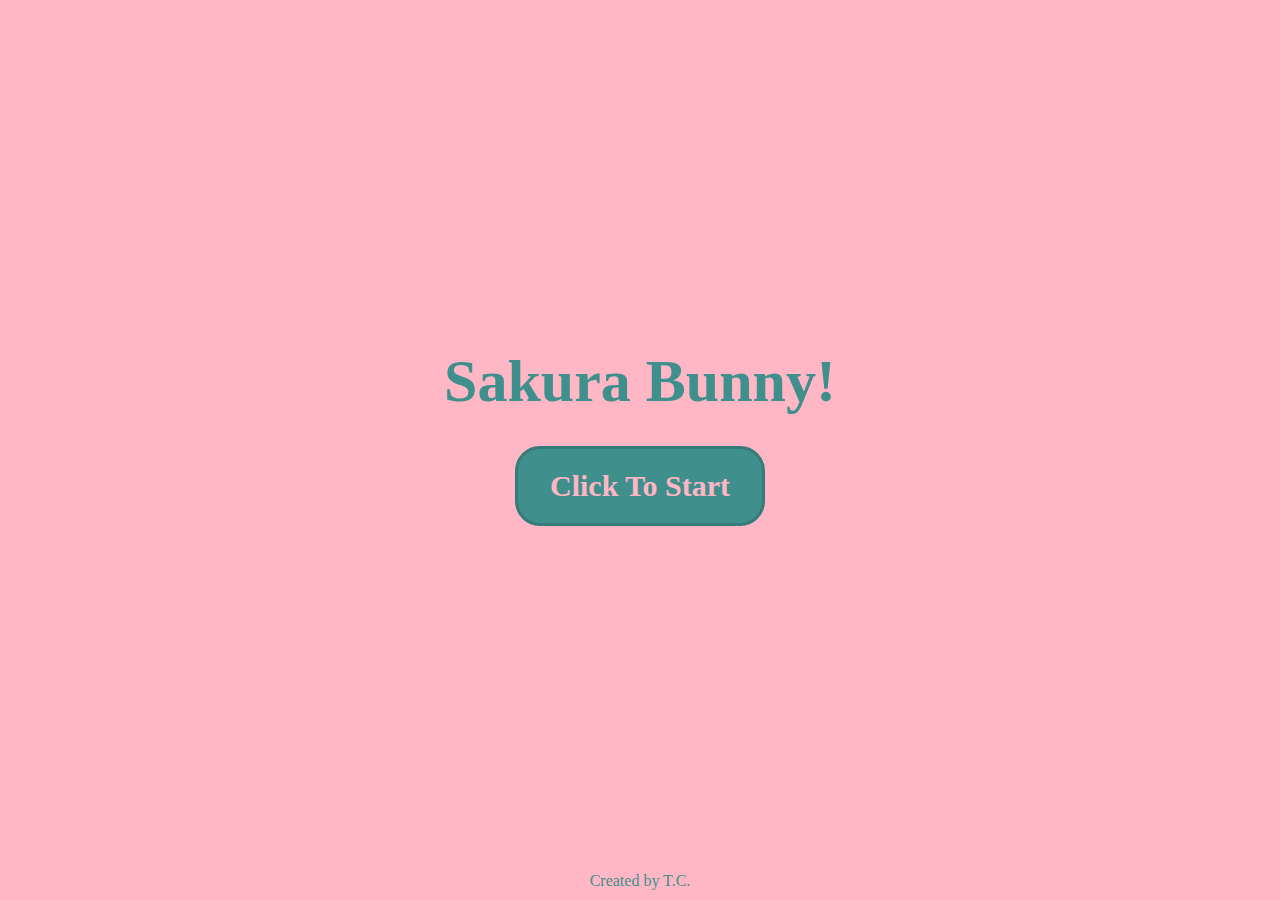
<file: index.html>
<!DOCTYPE html>
<html lang="en">
<head>
    <meta charset="UTF-8">
    <meta http-equiv="X-UA-Compatible" content="IE=edge">
    <meta name="viewport" content="width=device-width, initial-scale=1.0">
    <link rel="preconnect" href="https://fonts.googleapis.com">
    <link rel="preconnect" href="https://fonts.gstatic.com" crossorigin>
    <link href="https://fonts.googleapis.com/css2?family=Andada+Pro:wght@700&family=Baloo+2:wght@400;600&display=swap" rel="stylesheet">
    <link rel="stylesheet" type="text/css" href="style.css" />

    <title>Sakura Bunny Game</title>
</head>
<body>
    <!-- <canvas> -->
    <div class="container">
        <h1 id="title">Sakura Bunny!</h1>
        <button id="start"> 
            <a class="start-link" href="rules.html" title="Rules link">
            Click To Start
            </a>
        </button>
    </div>
    <footer>Created by T.C.</footer>
<!-- </canvas> -->
    <script src="source.js"></script>
</body>
</html>
</file>
<file: style.css>
* {
    margin: 0;
    padding: 0;
}

body {
    background-color: #ffb7c5;
    height: 100vh;
    box-sizing: border-box;
    display: flex;
    flex-direction: column;
}

.container {
    /* text-align: center;
    padding: 20px; */
    display: flex;
    flex-direction: column;
    align-items: center;
    justify-content: center;
    flex: 1;
}

#title {
    font-size: 60px;
    color: #3F8F8D;
    padding: 20px;
    font-family: 'Balsamiq Sans', cursive;
}

@keyframes slideInAnimation {
    0% {transform: translateX(50vw);
    }
    100% {transform: translateX(0vw);
    }
}

.slide_in {
    animation: slideInAnimation ease 1s;
    animation-iteration-count: 1;
    animation-fill-mode: forwards;
}

@keyframes slideInAnimation2 {
    0% {transform: translateX(-50vw);
    }
    100% {transform: translateX(0vw);
    }
}

#start {
    color:#ffb7c5;
    background-color: #3F8F8D;
    border: 3px solid #357b7a;
    width: 250px;
    height: 80px;
    padding: 10px;
    font-size: 30px;
    font-weight: bold;
    border-radius: 25px;
    font-family: 'Balsamiq Sans', cursive;
}

.start-link {
    text-decoration: none;
    color: #ffb7c5;
}

.start-link:hover {
    color: #3F8F8D;
}

#start:hover {
    background-color: #ffb7c5;
    color: #3F8F8D;
}

footer {
    text-align: center;
    color: #3F8F8D;
    padding: 10px;
    font-family: 'Balsamiq Sans', cursive;
}

.rules-title, .rules-container, #play {
    font-family: 'Balsamiq Sans', cursive;
}

.rules-title {
    font-size: 30px;
    color: #3F8F8D;
    padding: 20px;
    text-align: center;
}

.main {
    display: flex;
    align-items: center;
    margin-left: 90px;
    margin-top: 40px;
}

.rules-container {
    border: 5px solid #3F8F8D;
    font-size: 25px;
    padding: 10px;
    display: flex;
    flex-direction: column;
    width: 400px;
    color: #3F8F8D;
    font-weight: bold;
}

.R-T {
    text-align: center;
    text-decoration: underline;
}

li {
    padding: 5px;
    list-style-type: none;
}

#play {
    font-size: 30px;
    background-color:#3F8F8D;
    border: 3px solid #357b7a;
    color: #ffb7c5;
    text-align: center;
    width: 300px;
    height: 70px;
    margin-left: 20px;
    border-radius: 25px;
}

#play:hover {
    color: #3F8F8D;
    background-color: #ffb7c5;
}

.game-link {
    color: #ffb7c5;
    text-decoration: none;
}

.game-link:hover {
    color: #3F8F8D;
    background-color: #ffb7c5;
}

#music {
    padding: 10px;
    /* margin-left: 1200px;
    margin-top: 80px; */
    position: fixed;
    bottom: 5px;
    right: 0px;
}

canvas {
    border: 2px solid black;
}

#bottom {
    display: flex;
    flex: 3;
}

.hungry, .thirsty, .tired, .happy {
    font-size: 20px;
    padding: 5px;
    margin-left: 15px;
    margin-top: 15px;
    font-family: 'Balsamiq Sans', cursive;
}

.h-bar, .t-bar, .z-bar, .h2-bar {
    border: 3px solid #357b7a;
    border-radius: 25px;
    width: 300px;
    height: 20px;
    margin: 5px;
}

.button-list {
    margin: 20px;
    display: flex;
    align-items: flex-end;
}

.food-btn {
    margin-left: 30px;
}

.water {
    margin-left: 40px;
}

.other-btn {
    margin-left: 40px;
}

button {
    padding: 10px;
    border: 3px solid #357b7a;
    background-color: #3F8F8D;
    color: #ffb7c5;
    margin: 10px;
    font-size: 23px;
    border-radius: 25px;
    font-family: 'Balsamiq Sans', cursive;
}

button:hover {
    color: #3F8F8D;
    background-color: #ffb7c5;
}
</file>
